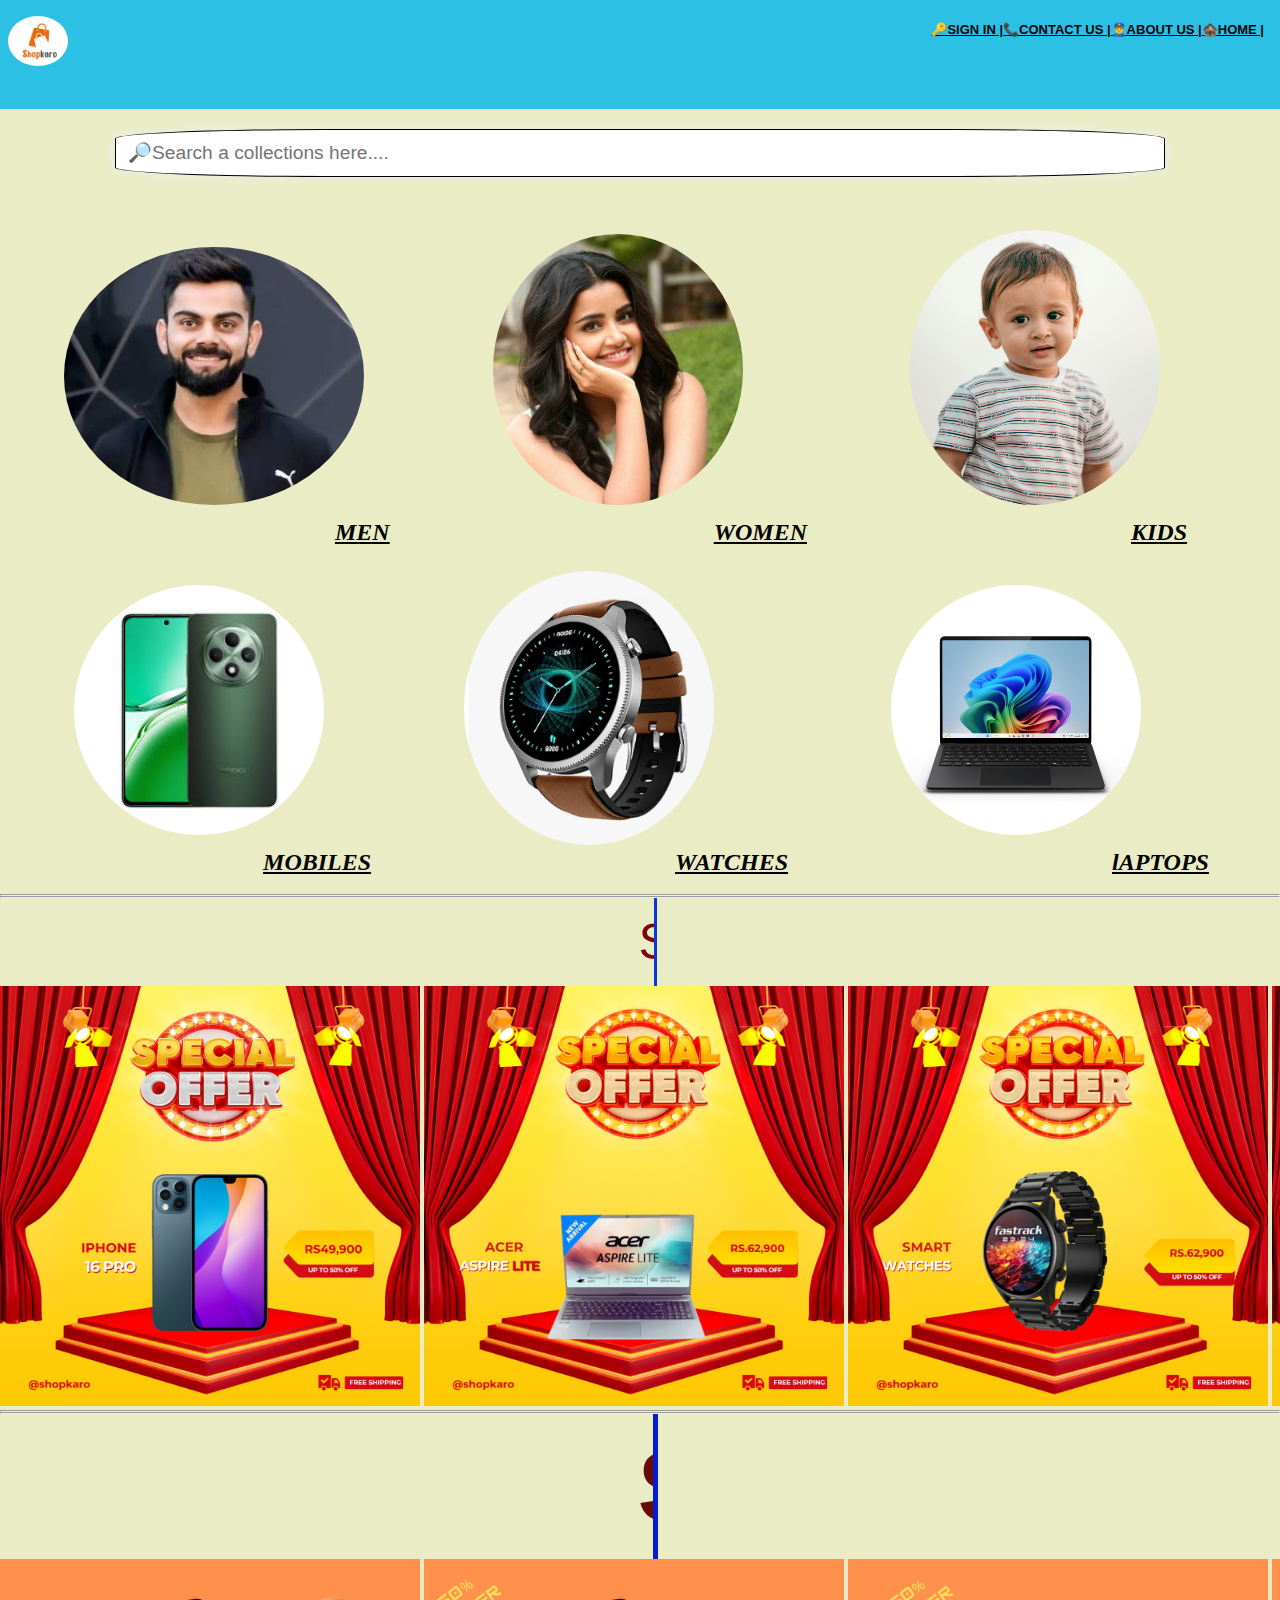
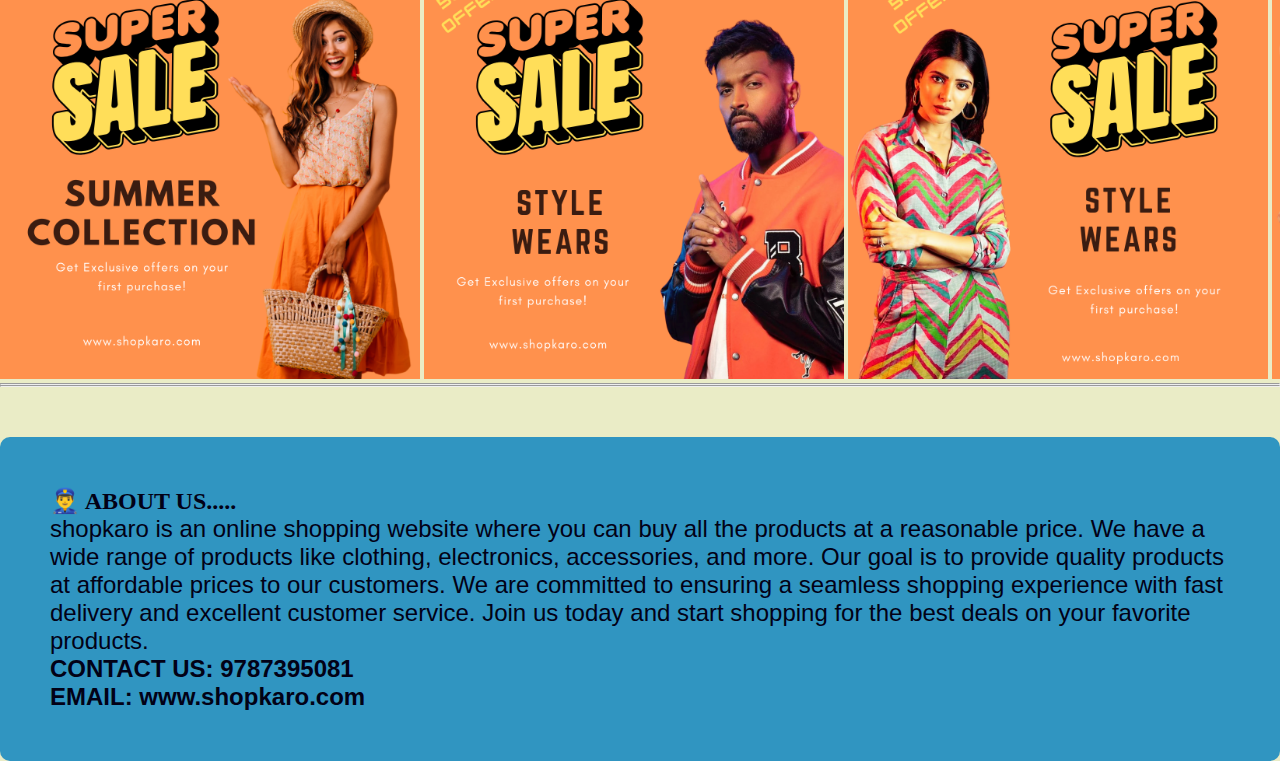
<file: index.html>
<!DOCTYPE html>
<meta lang="en">
<head>
    <meta charset="UTF-8">
    <meta name="viewport" content="width=device-width, initial-scale=1.0">
    <link rel="stylesheet" href="style.css">
</head>
<body class="bod">
      <div class="heads">
        <img class="logo"src="imgg.jpg" alt="logo" width="100px">
        <ul>
            <li class="liss"><a href="index.html">🏚️HOME  |</li></a>
            <li class="liss"><a href="#ab-css">👮‍♂️ABOUT US  |</a></li>
            <li class="liss"><a href="#contact">📞CONTACT US  |</a></li>
            <li class="liss"><a href="login.html">🔑SIGN IN   |</a></li>
        </ul>
        <div class="search">
            <center>
            <h1 id="tit"><span>S</span>
                <span>h</span>
                <span>o</span>
                <span>p</span>
                <span>k</span>
                <span>a</span>
                <span>r</span>
                <span>o</span>
              </h1>
            </center>
        
    </div>
</div>
</div>
<center>
     <input class="sear" placeholder="🔎Search a collections here....">
    </center>
    <div class="types">
        <center>
        <img class="dq" src="img1.jpg"alt="men image"><h2 class="men"><a href="men.html" style="color: rgb(0, 0, 0);">MEN</a></h2>
        <img class="sam" src="img2.jpg" alt="women image"><h2 class="women"><a href="women.html"style="color:black;">WOMEN</a></h2>
        <img class="kid"src="img3.jpg" alt="kids image"><h2 class="kids"><a href="kids.html"style="color:black;">KIDS</a></h2>
        <img class="mob" src="img6.jpg"alt="mobiles"><h2 class="mobs"><a href="mob.html" style="color: rgb(4, 4, 4);">MOBILES</a></h2>
        <img class="wat" src="img4.png"alt="watches"><h2 class="wats"><a href="wat.html" style="color: rgb(0, 0, 0);">WATCHES</a></h2>
        <img class="lap" src="img5.jpg"alt="laptops"><h2 class="laps"><a href="lap.html" style="color: rgb(0, 0, 0);">lAPTOPS</a></h2>
    </center>
    </div>
    <hr>
    <hr>
    <div class="ad">
        <center>
        <h1 id="quote">
            SUPER DHAMAKA OFFER! 
        </h1>
    </center>

 </div>
 <div class="scroll-wrap">
    <div class="scroll-cont">
    <img src="img7.png" width="420px" >
    <img src="img8.png" width="420px" >
    <img src="img9.png"  width="420px">
    <img src="img10.png"  width="420px">
    <img src="img11.png" width="420px">
    </div>
</div>
<hr>
<hr>
<center>
<div class="offer">
    <h1>
        SUPER SALE ! ..50% OFFER
    </h1>
</div>
</center>
<div class="scroll2">
    <div class="scroll3">
    <img src="img12.png" width="420px" >
    <img src="img13.png"width="420px" >
    <img src="img14.png" width="420px">
    <img src="img15.png"  width="420px">
    <img src="img16.png" width="420px">
    </div>
</div>
<hr>
<hr>
<div class="about">
    <h1 id="ab-css">👮‍♂️ ABOUT US.....</h1>
    <p id="p1">
        shopkaro is an online shopping website where you can buy all the products at a reasonable price. We have a wide range of products like clothing, electronics, accessories, and more. Our goal is to provide quality products at affordable prices to our customers. We are committed to ensuring a seamless shopping experience with fast delivery and excellent customer service. Join us today and start shopping for the best deals on your favorite products.
     <br>
    </p>
    <h1 id="contact">

        CONTACT US: 9787395081
        <br>
        EMAIL: www.shopkaro.com
    </h1>

</div>
        
</body>
</file>
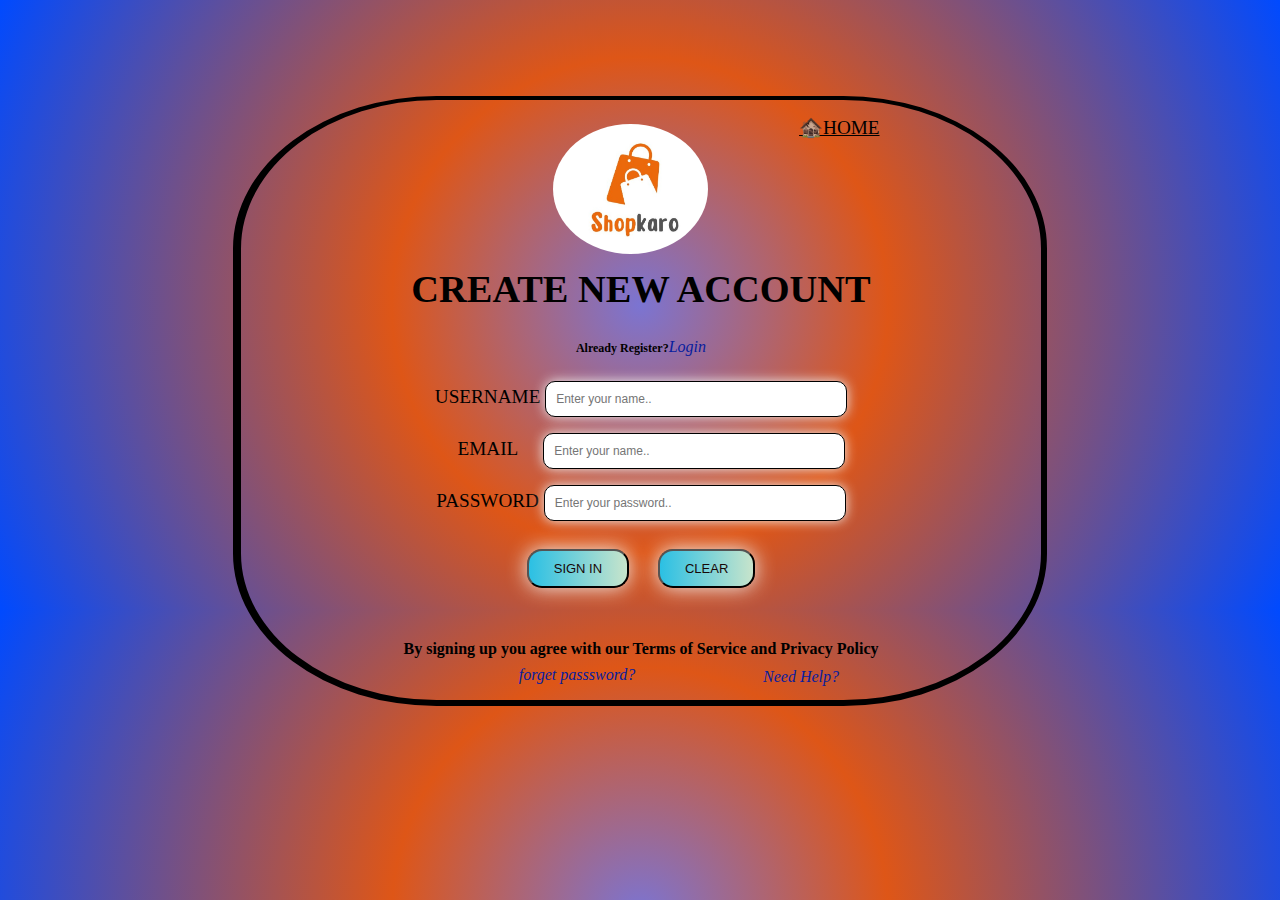
<file: login.html>
<!DOCTYPE html>
<head>
    <meta charset="UTF-8">
    <meta name="viewport" content="width=device-width, initial-scale=1.0">
    <link rel="stylesheet" href="style.css">
</head>
<body class="bod1">
    <center>
<div class="log">
    <img class="logo2"src="imgg.jpg" alt="logo" width="100px">
    <a class="lm"href="index.html">🏚️HOME</a>
   <h1 id="creat">CREATE NEW ACCOUNT</h1>
   <h2 id="reg">Already Register?<em>Login</em></h2>
    <form action="https://formspree.io/f/mwpvjvwo" method="post">
        <div class="sign-page">
        <label for="nam">USERNAME</label>
      <input  id="nam"placeholder="Enter your name.." required >
      </div>
      <div  class="sign-page">
        <label for="mail">EMAIL</label>
      <input  id="mail"placeholder="Enter your name.." required >
      </div>
      <div  class="sign-page">
        <label for="pass">PASSWORD</label>
      <input  id="pass" type="password" placeholder="Enter your password.." required >
      </div>
      <div >
        <button class="btn-grad"type="login">SIGN IN</button>
        <button class="btn-grad"type="reset">CLEAR</button>
      </div>
     
    </form>
    <h3 id="line1">By signing up you agree with our Terms of Service and Privacy Policy
    </h3>
    <h3 id="line"><em>forget passsword?</em></h3>
    <h5 id="line2"><em>Need Help?</em></h5>
</div>
</div>
</div>
</center>
</body>
</file>
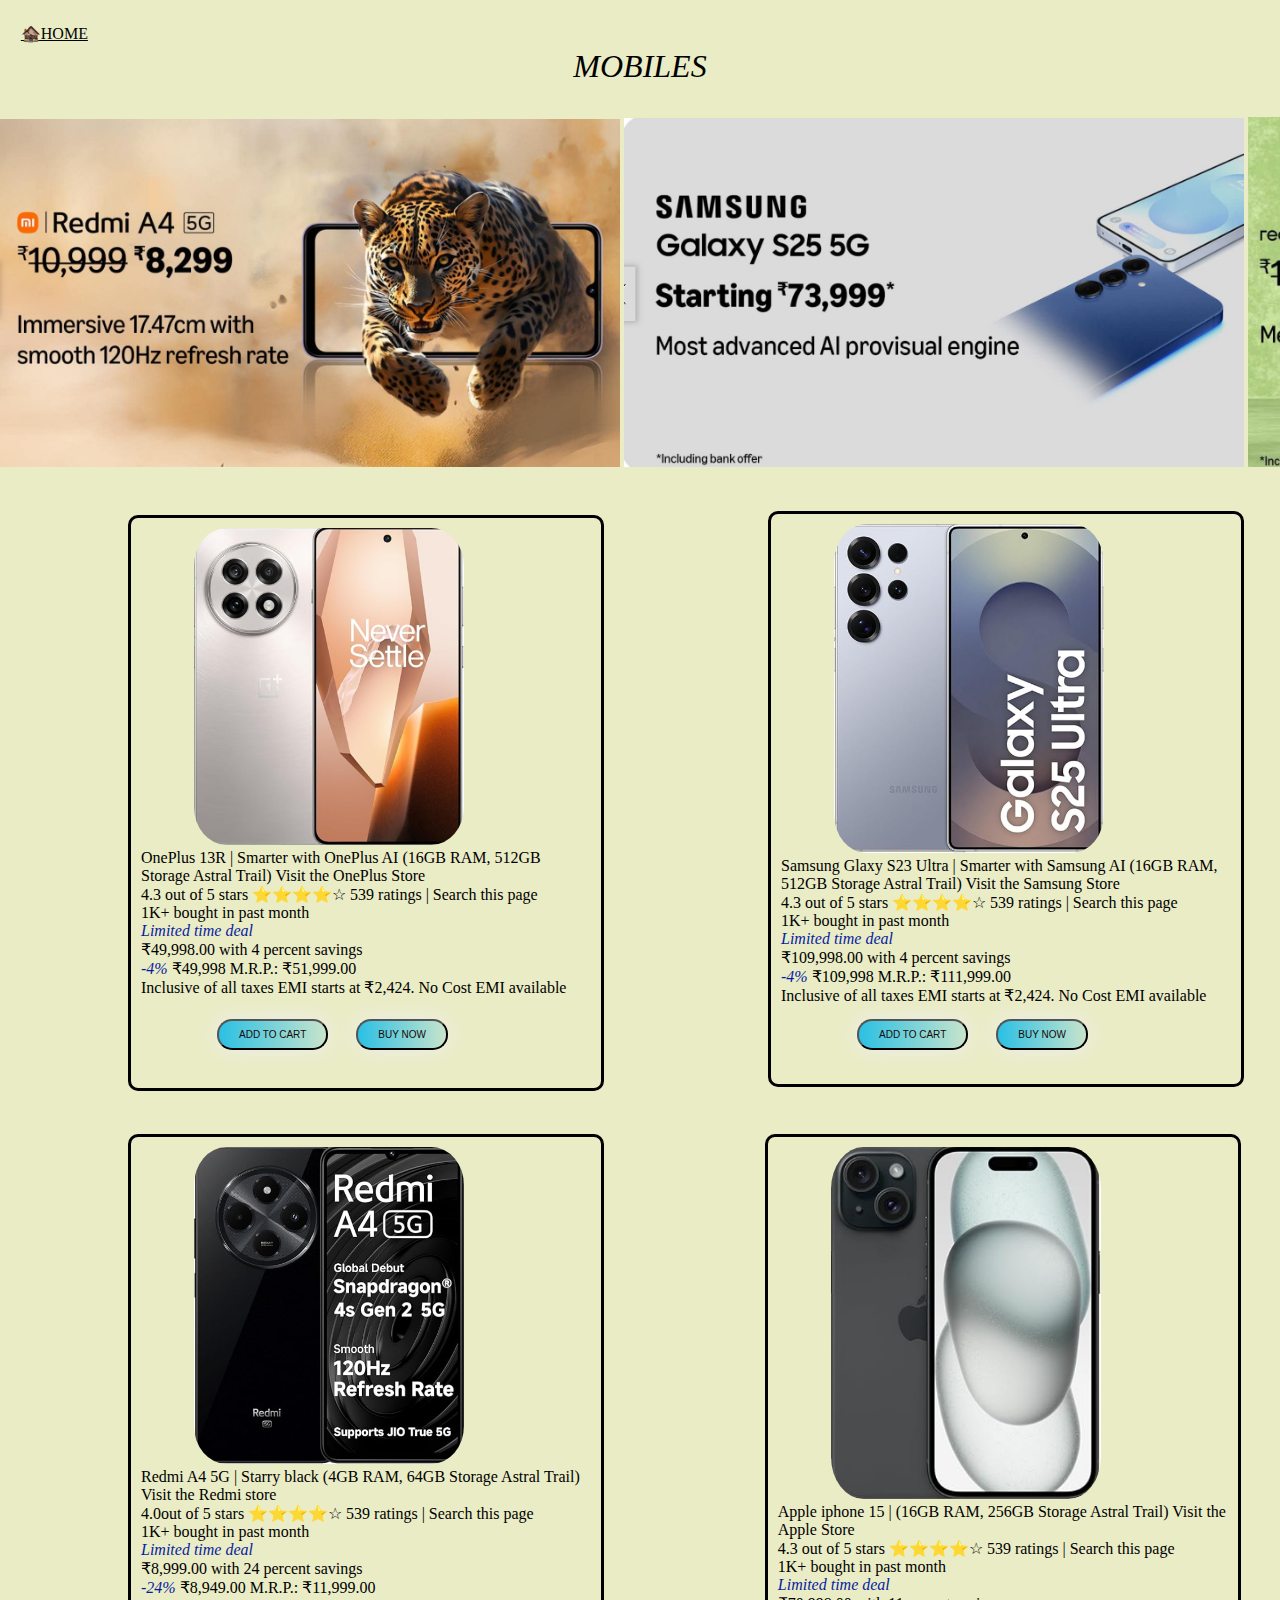
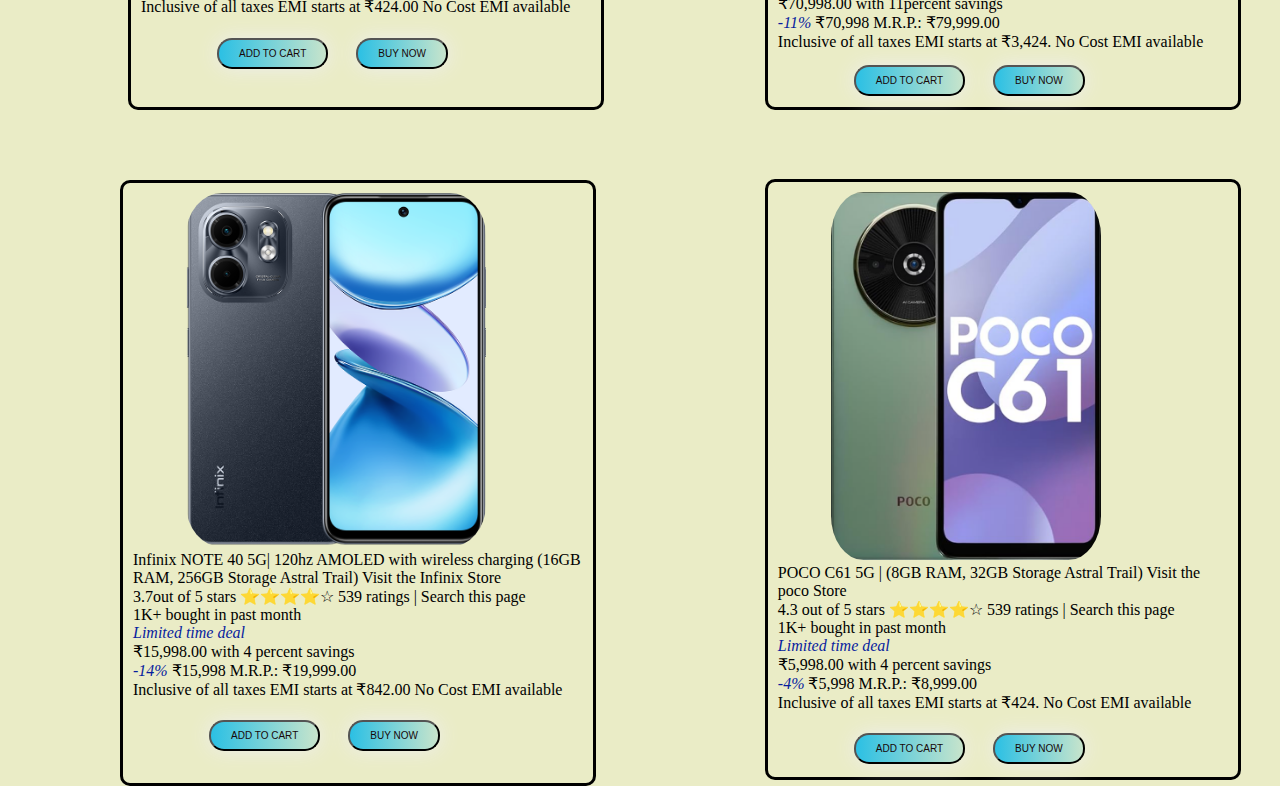
<file: mob.html>
<!DOCTYPE html>
<head>
    <meta charset="UTF-8">
    <meta name="viewport" content="width=device-width, initial-scale=1.0">
    <link rel="stylesheet" href="style.css">
</head>
<body class="bod2">
   
        <a  id="home_btn" href="index.html">🏚️HOME</a>
        <div>
        <center>
        <h1 class="mobile"> MOBILES
        </h1>
    </center>
    </div>
        <center>
            <div class="slide1">
                <img src="photo2.png" width="620px" >
                <img src="photo1.png" width="620px" >
                <img src="photo3.png"  width="620px">
                <img src="photo4.png" width="620px">
                </div>
            </div>
</center>
<div class="mob_items">
<div class="mob-col">
    <img id="img1" src="mobile1.png" width="300px">
    <p class="par">
OnePlus 13R | Smarter with OnePlus AI (16GB RAM, 512GB Storage Astral Trail)
Visit the OnePlus Store
<br>
4.3 out of 5 stars ⭐⭐⭐⭐☆ 539 ratings | Search this page
<br>
1K+ bought in past month
<br>
<em>Limited time deal</em>
<br>
₹49,998.00 with 4 percent savings
<br>
<em>-4% </em>₹49,998
M.R.P.: ₹51,999.00
<br>
Inclusive of all taxes
EMI starts at ₹2,424. No Cost EMI available
    </p>
    <div>
    <button class="btn-grad1">Add to Cart</button>
    <button class="btn-grad1">Buy now</button>
</div>
</div>
<div class="mob-col2">
 <img id="img2" src="mobile2.png" width="420px">
 <p class="par">
    Samsung Glaxy S23 Ultra | Smarter with Samsung AI (16GB RAM, 512GB Storage Astral Trail)
    Visit the Samsung Store
    <br>
    4.3 out of 5 stars ⭐⭐⭐⭐☆ 539 ratings | Search this page
    <br>
    1K+ bought in past month
    <br>
    <em>Limited time deal</em>
    <br>
    ₹109,998.00 with 4 percent savings
    <br>
    <em>-4% </em>₹109,998
    M.R.P.: ₹111,999.00
    <br>
    Inclusive of all taxes
    EMI starts at ₹2,424. No Cost EMI available
        </p>
        <div>
        <button class="btn-grad2">Add to Cart</button>
        <button class="btn-grad2">Buy now</button>
    </div>
    </div>
    <br>
    <div class="mob-col3">
        <img id="img2" src="mobile3.png" width="300px">
        <p class="par">
           Redmi A4 5G | Starry black (4GB RAM, 64GB Storage Astral Trail)
           Visit the Redmi store
           <br>
           4.0out of 5 stars ⭐⭐⭐⭐☆ 539 ratings | Search this page
           <br>
           1K+ bought in past month
           <br>
           <em>Limited time deal</em>
           <br>
           ₹8,999.00 with 24 percent savings
           <br>
           <em>-24% </em>₹8,949.00
           M.R.P.: ₹11,999.00
           <br>
           Inclusive of all taxes
           EMI starts at ₹424.00 No Cost EMI available
               </p>
               <div>
               <button class="btn-grad1">Add to Cart</button>
               <button class="btn-grad1">Buy now</button>
           </div>
           </div>
           <div class="mob-col4">
            <img id="img2" src="mobile4.png" width="300px">
            <p class="par">
               Apple iphone 15  |  (16GB RAM, 256GB Storage Astral Trail)
               Visit the Apple Store
               <br>
               4.3 out of 5 stars ⭐⭐⭐⭐☆ 539 ratings | Search this page
               <br>
               1K+ bought in past month
               <br>
               <em>Limited time deal</em>
               <br>
               ₹70,998.00 with 11percent savings
               <br>
               <em>-11% </em>₹70,998
               M.R.P.: ₹79,999.00
               <br>
               Inclusive of all taxes
               EMI starts at ₹3,424. No Cost EMI available
                   </p>
                   <div>
                   <button class="btn-grad2">Add to Cart</button>
                   <button class="btn-grad2">Buy now</button>
               </div>
               </div>
               <br>
               <div class="mob-col5">
                <img id="img5" src="mobile5.png" width="400px">
                <p class="par">
                   Infinix NOTE 40 5G| 120hz AMOLED with wireless charging (16GB RAM, 256GB Storage Astral Trail)
                   Visit the Infinix Store
                   <br>
                   3.7out of 5 stars ⭐⭐⭐⭐☆ 539 ratings | Search this page
                   <br>
                   1K+ bought in past month
                   <br>
                   <em>Limited time deal</em>
                   <br>
                   ₹15,998.00 with 4 percent savings
                   <br>
                   <em>-14% </em>₹15,998
                   M.R.P.: ₹19,999.00
                   <br>
                   Inclusive of all taxes
                   EMI starts at ₹842.00 No Cost EMI available
                       </p>
                       <div>
                       <button class="btn-grad1">Add to Cart</button>
                       <button class="btn-grad1">Buy now</button>
                   </div>
                </div>
                <div class="mob-col6">
                    <img id="img2" src="mobile7.png" width="300px">
                    <p class="par">
                       POCO C61 5G |  (8GB RAM, 32GB Storage Astral Trail)
                       Visit the poco Store
                       <br>
                       4.3 out of 5 stars ⭐⭐⭐⭐☆ 539 ratings | Search this page
                       <br>
                       1K+ bought in past month
                       <br>
                       <em>Limited time deal</em>
                       <br>
                       ₹5,998.00 with 4 percent savings
                       <br>
                       <em>-4% </em>₹5,998
                       M.R.P.: ₹8,999.00
                       <br>
                       Inclusive of all taxes
                       EMI starts at ₹424. No Cost EMI available
                           </p>
                           <div>
                           <button class="btn-grad1">Add to Cart</button>
                           <button class="btn-grad1">Buy now</button>
                       </div>
                       </div>
                    </div>
                </div>
</body>
</file>
<file: style.css>
*{
    margin:0;
    padding:0;
}
@media screen and(max-width:764px){
  .heads{
    font-size: medium;
    width: 100%;
  }
}
.heads{
    font-size: medium;
    width: 100%;
    margin-right: auto;
    padding: 0;
    padding-top:0;
    background-color:#2BC0E4;

}
.bod{
  background-color: #EAECC6;
  background-size: cover;
  background-position: center;

}
@media screen and(max-width:768px){
  .logo{
  width:60px;
  border-radius: 50%;
  height: auto;
  position:relative;
  top:1rem;
  left:0.5rem;
  }
}
.logo{
    width:60px;
    border-radius: 50%;
    height: auto;
    position:relative;
    top:1rem;
    left:0.5rem;
    transition:box-shadow 0.9s ease-in;
}
.logo:hover{
    box-shadow: 0 0 35px rgba(5, 78, 236, 0.8);
    cursor: pointer;
}
@media screen and(max-width:768px){
  .liss{
      font-size:10px;
      display: inline-block;
      position: relative;
      right:2rem;
      display:flex;
      flex-direction: row;
      justify-content: space-between;
  }
}
.liss{
    display:inline-block;
    color:#000404;
    position:relative;
    right:1rem;
    bottom:2rem;
    float:right;
    font-family: Arial, Helvetica, sans-serif;
    font-weight: bold;
    font-size:small;
    display:flex;
    flex-direction: row;
    justify-content: space-between;
    transition:transform 0.7s infinite ease-in;
}
a:hover{
    color: rgb(221, 230, 229);
    cursor:pointer;
    transform:scale(1);
}
a{
  color: #000404;
}
.sear{
  display: inline-block;
  font-size: larger;
  margin-top: 20px;
  padding: 12px; 
  position:relative;
  width:80%;
  border:0.8px solid black;
  border-radius:20%;
  animation: fadeIn 5s ease-in-out;
}
@keyframes fadeIn{
    from{
        opacity: 0.5;
    }
    to{
        opacity:0.8;
    }
}
.types{
    display:inline;
    padding:10px;  
    
}
.men{
    transition:box-shadow 0.6s ease-in;
    animation: pulse 2.5s infinite ease-in;
    display: inline-block;
    font-style: italic;
    position:relative;
    right:4rem;
}
@keyframes pulse {
    0% {
      transform: scale(0.3);
    }
    50% {
      transform: scale(1);
    }
    100% {
      transform: scale(0.5);
    }
  }
.men:hover{
  color:rgb(9, 9, 9);
    text-shadow: 0 0 25px rgba(219, 203, 221, 0.8);
    cursor: pointer;
}
.women{
    transition:box-shadow 0.6s ease-in;
    animation: pulse 2.5s infinite ease-in;
    display: inline-block;
    font-style: italic;
    position:relative;
    right:4rem;
}
@keyframes pulse {
    0% {
      transform: scale(0.5);
    }
    50% {
      transform: scale(1);
    }
    100% {
      transform: scale(0.8);
    }
  }
.women:hover{
  text-shadow: 0 0 25px rgba(231, 226, 231, 0.8);
    cursor: pointer;

}
.kids{
    transition:box-shadow 0.6s ease-in;
    animation: pulse 2.5s infinite ease-in;
    font-style: italic;
    display: inline-block;
    position:relative;
    right:4rem;
}
@keyframes pulse {
    0% {
      transform: scale(0.5);
    }
    50% {
      transform: scale(1);
    }
    100% {
      transform: scale(0.8);
    }
  }
.kids:hover{
  text-shadow: 0 0 25px rgba(226, 219, 227, 0.8);
    cursor: pointer;
}
.mobs{
    transition:box-shadow 0.6s ease-in;
    animation: pulse 2.5s infinite ease-in;
    font-style: italic;
    display: inline-block;
    position:relative;
    right:4rem;
}
@keyframes pulse {
    0% {
      transform: scale(0.5);
    }
    50% {
      transform: scale(1);
    }
    100% {
      transform: scale(0.8);
    }
  }
.mobs:hover{
  text-shadow: 0 0 25px rgba(218, 212, 219, 0.8);
    cursor: pointer;

}
.wats{
    transition:box-shadow 0.6s ease-in;
    font-style: italic;
    display: inline-block;
    animation: pulse 2.5s infinite ease-in;
    position:relative;
    right:4rem;
}
@keyframes pulse {
    0% {
      transform: scale(0.5);
    }
    50% {
      transform: scale(1);
    }
    100% {
      transform: scale(0.8);
    }
  }
.wats:hover{
  text-shadow: 0 0 25px rgba(221, 210, 223, 0.8);
    cursor: pointer;

}
.laps{
    transition:box-shadow 0.6s ease-in;
    font-style: italic;
    display: inline-block;
    animation: pulse 2.5s infinite ease-in;
    position:relative;
    right:4rem;
}
@keyframes pulse {
    0% {
      transform: scale(0.5);
    }
    50% {
      transform: scale(1);
    }
    100% {
      transform: scale(0.8);
    }
  }
.laps:hover{
  text-shadow: 0 0 25px rgba(210, 198, 212, 0.8);
    cursor: pointer;

}
.dq{
    padding:35px;
    object-fit: cover;
    border-radius: 50%;
    image-resolution: 4px;;
    width: 300px;
    height:auto;
    transition:box-shadow 0.6s ease-in;
}
.dq:hover{
    box-shadow:0 0 25px rgba(233, 26, 43, 0.8);
    cursor: pointer;
}
.sam{
    
    padding:35px;
    display:inline-block;
    object-fit: cover;
    border-radius: 50%;
    background-size: 30%;
    image-resolution: 4px;;
    width: 250px;
    height:auto;
    transition:box-shadow 0.6s ease-in;
 
}
.sam:hover{
    box-shadow: 0 0 25px rgba(197, 44, 5, 0.8);
    cursor: pointer;
}
.kid{
    
    padding:35px;
    display:inline-block;
    object-fit: cover;
    border-radius: 50%;
    background-size: 30%;
    image-resolution: 4px;;
    width: 250px;
    height:auto;
    transition:box-shadow 0.6s ease-in;
 
}
.kid:hover{
  box-shadow: 0 0 25px rgba(197, 44, 5, 0.8);
    cursor: pointer;
}
.mob{
    padding:35px;
    display:inline-block;
    object-fit: cover;
    border-radius: 50%;
    background-size: 30%;
    image-resolution: 4px;;
    position: relative;
    left:2rem;
    width: 250px;
    height:auto;
    transition:box-shadow 0.6s ease-in;
 
}
.mob:hover{
  box-shadow: 0 0 25px rgba(197, 44, 5, 0.8);
    cursor: pointer;
}
.wat{
    padding:25px;
    display:inline-block;
    object-fit: cover;
    border-radius: 60%;
    background-size: 40%;
    image-resolution: 4px;;
    width: 250px;
    height:auto;
    transition:box-shadow 0.6s ease-in;
 
}
.wat:hover{
  box-shadow: 0 0 25px rgba(197, 44, 5, 0.8);
    cursor: pointer;
}
.lap{
    
    padding:35px;
    display:inline-block;
    object-fit: cover;
    border-radius: 50%;
    background-size: 30%;
    image-resolution: 4px;;
    width: 250px;
    height:auto;
    transition:box-shadow 0.6s ease-in;
 
}
.lap:hover{
  box-shadow: 0 0 25px rgba(197, 44, 5, 0.8);
    cursor: pointer;
}
#tit{
  display:inline-block;
   font-family: 'Trebuchet MS', 'Lucida Sans Unicode', 'Lucida Grande', 'Lucida Sans', Arial, sans-serif;
   font-size: 3rem;
   font-weight:bold;
   position:relative;
   top:3rem;
   right:1.5rem;
   display:inline;
   animation:blink 2s infinite;
   animation-iteration-count: infinite;
   display: flex; 
   justify-content: center;
   align-items: center;
   transition:text-shadow 0.6s ease-in-out;
   animation: glowing-float 2s infinite ease-in-out;
}
@media screen and (max-width:768px){
  #tit{
    text-align:center;
    font-size: clamp(10px,8vw);
    justify-content:center;
    flex-direction:row;
    position:relative;
    top:3rem;
    left:1.3rem;
    }
}
#tit span {
    display: inline-block;
    animation: pop 2s ease-in-out;
    position:relative;
    bottom:3rem;
    left:11rem;
    opacity:0;
    animation-fill-mode: forwards;
  }
  #tit span:nth-child(1) {
    animation-delay: 1s;
  }
  #tit span:nth-child(2) {
    animation-delay: 2s;
  }
  #tit span:nth-child(3) {
    animation-delay: 3s;
  }
  #tit span:nth-child(4) {
    animation-delay: 4s;
  }
  #tit span:nth-child(5) {
    animation-delay: 5s;
  }
  #tit span:nth-child(6) {
    animation-delay: 6s;
  }
  #tit span:nth-child(7) {
    animation-delay: 7s;
  }
  #tit span:nth-child(8) {
    animation-delay: 8s;
  }
  #tit span:nth-child(9) {
    animation-delay: 9s;
  }
@keyframes blink{
    0%{opacity: 0.5;}
    50%{opacity: 0.8;}
    100%{opacity: 1;}
}
@keyframes pop{
    0% {
        transform: scale(0.5);
        opacity: 0.5;
      }
      50% {
        transform: scale(1);
        opacity: 0.8;
      }
      100% {
        transform: scale(0.8);
        opacity: 1;
      }
    }
    @keyframes glowing-float {
      0% {
        transform: translateY(0);
        text-shadow: 0 0 5px rgba(8, 14, 82, 0.493);
      }
      50% {
        transform: translateY(-10px);
        text-shadow: 0 0 20px rgb(1, 25, 34);
      }
      100% {
        transform: translateY(0);
        text-shadow: 0 0 5px rgba(12, 3, 61, 0.5);
      }
    }
    #tit:hover{
      color:rgb(53, 3, 84);
      cursor:pointer;
      text-shadow: #0a86d4;
}
#quote{
    font-family: Impact, Haettenschweiler, 'Arial Narrow Bold', sans-serif;
    font-weight: 200;
    color: rgb(126, 4, 8);
    font-size:50px;
    padding: 15px;
    white-space: nowrap;
    overflow: hidden;
    border-right: 3px solid rgb(7, 55, 229);
    width: 0;
    animation: typing 7s steps(30,end) forwards infinite,blink 2s infinite;
}
@keyframes typing{
    from{
        width:0;
    }
    to{
        width:100%;
    }
}
@keyframes blink{
    50%{border-color: transparent;}
}
.scroll-wrap{
    width:100%;
    overflow:hidden;
    white-space: nowrap;
    position: relative;
    image-resolution: 4px;
}
.scroll-cont{
    display: inline-block;
    white-space: nowrap;
    animation: scroll-horizontal 9s linear forwards infinite;
}
@keyframes scroll-horizontal{
    from{
        transform:translateX(100%);
    }
    to{
        transform:translateX(-100%);
    }
}
.offer{
  font-family: Impact, Haettenschweiler, 'Arial Narrow Bold', sans-serif;
  font-weight:bolder;
  color: rgb(104, 11, 11);
  font-size:50px;
  padding: 15px;
  white-space: nowrap;
  overflow: hidden;
  border-right: 5px solid rgb(6, 26, 207);
  width: 0;
  animation: typing 4s steps(30,end) forwards infinite,blink 2s infinite;
}
@keyframes typing{
  from{
      width:0;
  }
  to{
      width:100%;
  }
}
@keyframes blink{
  50%{border-color: transparent;}
}
.scroll2{
  width:100%;
  overflow:hidden;
  white-space: nowrap;
  position: relative;
  image-resolution: 4px;
}
.scroll3{
  display: inline-block;
  white-space: nowrap;
  animation: scroll-horizontal 9s linear forwards infinite;
}
@keyframes scroll-horizontal{
  from{
      transform:translateX(100%);
  }
  to{
      transform:translateX(-100%);
  }
}
.about{
    font-family:'Franklin Gothic Medium', 'Arial Narrow', Arial, sans-serif;
    font-size: larger;
    font-weight: 200;
    background-color: rgb(48, 149, 193);
    color: rgb(2, 1, 22);
    margin-top: 50px;
    padding: 50px;
    border-radius:10px;
    box-sizing: content-box;
    display: inline-block;
}
#ab-css{
    font-family: 'Times New Roman', Times, serif;
    font-size: x-large;
    text-align: left;
}
#p1{
  font-family:'Gill Sans', 'Gill Sans MT', Calibri, 'Trebuchet MS', sans-serif;
  font-size: x-large;
  transition: text-shadow 0.7s ease-in;
}
#p1:hover{
  color:rgb(255, 255, 255);
  cursor:pointer;
  text-shadow: 0 0 25px rgba(14, 134, 138, 0.8);
}
#contact{
  font-family:'Gill Sans', 'Gill Sans MT', Calibri, 'Trebuchet MS', sans-serif;
  font-size: x-large;
  transition: text-shadow 0.7s ease-in;
}
#contact:hover{
  color:rgb(196, 12, 12);
  cursor:pointer;
  text-shadow: 0 0 25px rgba(16, 15, 15, 0.8);
}
.bod1{
  background:radial-gradient(circle, rgba(123,116,210,1) 0%, rgba(222,86,23,1) 35%, rgba(0,74,255,1) 100%);
}

  .bod1{
     flex-direction: column;
     align-items:center;
     width:100;
     text-align: center;
  }
#creat{
    position: relative;
    top:2rem;
    animation:blink 1s infinite;
    transition: text-shadow 0.7s ease-in;
}
@keyframes blink{
  0%{opacity:0.5;}
  50%{opacity:1;}
  100%{opacity:0.8;}
}
#creat:hover{
  color:rgb(250, 242, 237);
  cursor:pointer;
  text-shadow:0 0 25px rgb(9, 221, 221)
}
.logo2{
  width: 155px;
  background-position: relative;
  border-radius: 50%;
  position: relative;
  left:2rem;
  top:1.5rem;
  height: auto;
  object-fit: cover;
  animation:blink 3s infinite;
  transition:box-shadow 0.9s ease-in;
  animation:glowing-float 1s infinite ease-in-out;
}
@keyframes blink{
  0%{opacity: 0.5;}
  50%{opacity:0.8;}
  100%{opacity:1;}
}
@keyframes glowing-float {
  0% {
    transform: translateY(0);
    text-shadow: 0 0 5px rgba(8, 14, 82, 0.493);
  }
  50% {
    transform: translateY(-10px);
    text-shadow: 0 0 20px rgb(1, 25, 34);
  }
  100% {
    transform: translateY(0);
    text-shadow: 0 0 5px rgba(12, 3, 61, 0.5);
  }
}
.logo2:hover{
  box-shadow: 0 0 35px rgba(12, 72, 239, 0.8);
  cursor: pointer;
}
@media screen and(max-width:768px){
  .lm{
    position: relative;
    left:7.4rem;
    bottom:6rem;
  }

}
.lm{
  position: relative;
  left:7.4rem;
  bottom:6rem;
  color: black;
  animation:blink 1s infinite;
}
@keyframes blink{
  0%{opacity: 0.5;}
  50%{opacity:0.8;}
  100%{opacity:1;}
}
.log{
  width:800px;
  height:600px;
    font-size: larger;
    background: transparent;
    border:3px solid black;
    border-width: 4px 6px 6px 8px;
    overflow: hidden;
    position: relative;
    top:6rem;
    border-radius: 25%;
    font-weight: 200;
    justify-content: center;
    transition:box-shadow 0.5s ease-in;
}
.log:hover{
    box-shadow:0 0 50px rgb(9, 221, 214);
    cursor:grab;
}
@media screen and(max-width:764px){
  .log{
    width:800px;
    height:600px;
      font-size: larger;
      border:3px solid black;
      border-width: 4px 6px 6px 8px;
      overflow: hidden;
      position: relative;
      top:6rem;
      border-radius: 25%;
      font-weight: 200;
      justify-content: center;
}
  
}
#mail{
  position:relative;
  left:1.3rem;
}
.sign-page{
      position:relative;
      top:5rem;
      margin-bottom: 1rem;
}
input{
     transition: box-shadow 2s infinite ease-in;
}
input:hover{
    box-shadow: 0 0 6px dodgerblue;
    cursor:pointer;
}
#line1{
  font-family:'Times New Roman', Times, serif;
  font-size: medium;
    position:relative;
    top:7.5rem;
}
#line{
  position:relative;
  top:8rem;
  right:4rem;
  font-family: 'Times New Roman', Times, serif;
  font-size: medium;
}
#line2{
  position: relative;
  left:10rem;
  top:7rem;
}
#reg{
  display:inline-block;
  font-size:12px;
   color:black;
   position:relative;
   top:3.5rem;
}
em{
  font-style: italic;
  font-weight: 200;
  font-size: medium;
  color: rgb(7, 29, 158);
}
.log1{
  display: inline-block;
  font-size:medium;
  width: 100%;
  position: relative;
  top: 8rem;
}
input{
  font-size: 12px;
  width:35%;
  border:1px solid black;
  border-radius:10px;
  padding: 10px;
  gap:4px;
  transition:box-shadow 0.6s infinite ease-in;
  box-shadow: 0 0 12px #eee;
  
}
input:hover{
  background-position:right center;
  background-color:rgba(157, 206, 223, 0.7);
  box-shadow: rgb(126, 174, 184);
  text-decoration: none;
}
  .btn-grad {
    position:relative;
    display:flex;
    background: linear-gradient(to right, #2BC0E4 0%, #EAECC6  61%, #e9220f  100%);
     top:5rem;
     margin: 12px;
     padding: 10px 25px;
     text-align: center;
     text-transform: uppercase;
     transition: 0.7s;
     background-size: 200% auto;
     color: rgb(24, 8, 8);            
     box-shadow: 0 0 20px #eee;
     font-size:small;
     font-style: bold;
     border-radius: 15px;
     display: inline-block;
   }
   .btn-grad:hover {
     background-position: right center;
     color: #fff;
     cursor:pointer;
     text-decoration: none;
   }
.bod2{
  background-color: #EAECC6;
}
@media screen and(max-width:768px){
  .mobile{
     position: absolute;
     justify-content: center;
  }
}
.mobile{
    position:relative;
    top:3rem;
    display: block;
    font-size: xx-large;
    font-weight: 300;
    font-style: oblique;
    animation:blink 2s infinite;
}
@keyframes blink{
    0% { opacity: 0.5; }
    50% { opacity: 1; }
    100% { opacity: 0.5; }
  }
  .mobile:hover{
    color:rgb(4, 26, 193);
    cursor:pointer;
  }
  .slide1{
    width:100%;
    position: relative;
    top:5rem;
    white-space: nowrap;
    position: relative;
    image-resolution: 4px;
    white-space: nowrap;
    animation: scroll 9s linear forwards infinite;
}
@keyframes scroll{
    from{
        transform:translateX(100%);
    }
    to{
        transform:translateX(-100%);
    }
}
@media screen and(max-width:764px){
  .mob_items{
    position: absolute;
    justify-content:center;
    display:flex;
    display: grid;
    grid-template-rows: repeat(6,1fr);

  }
}
.mob-col{
  position:relative;
  left:8rem;
  top:7rem;
  display:inline-block;
  gap:3rem;
  width:450px;
  height: 550px;
  border:3px solid black;
  border:4px 8px 4px 8px;
 border-radius:10px ;
 padding: 10px;
 transition:box-shadow 2s infinite ease-in-out;
}
.mob-col:hover{
 box-shadow:0 0 38px #002d75 ;
 cursor:pointer;
 transform:skew(-2deg,-2deg);
}

.mob-col2{
  position:relative;
  display:inline-block;
  left:18rem;
  top:7.5rem;
  gap:3rem;
  width:450px;
  height:550px;
  border:3px solid black;
  border:5px 10px 5px 10px;
 border-radius:10px ;
 padding: 10px; 
 transition:box-shadow 2s infinite ease-in-out;

}
.mob-col2:hover{
  box-shadow:0 0 38px #002d75 ;
  cursor:pointer;
  transform:skew(-2deg,-2deg);
 }
.mob-col3{
  position:relative;
  display:inline-block;
  left:8rem;
  top:7.5rem;
  gap:3rem;
  width:450px;
  height:550px;
  border:3px solid black;
  border:5px 10px 5px 10px;
 border-radius:10px ;
 padding: 10px;
 transition:box-shadow 2s infinite ease-in-out;
}
.mob-col3:hover{
  box-shadow:0 0 38px #002d75 ;
  cursor:pointer;
  transform:skew(-2deg,-2deg);
 }
.mob-col4{
  position:relative;
  display:inline-block;
  left:17.8rem;
  top:9.7rem;
  gap:3rem;
  width:450px;
  height:550px;
  border:3px solid black;
  border:4px 8.2px 4px 8.2px;
 border-radius:10px ;
 padding: 10px;
 transition:box-shadow 2s infinite ease-in-out;
}
.mob-col4:hover{
  box-shadow:0 0 38px #002d75 ;
  cursor:pointer;
  transform:skew(-2deg,-2deg);
 }
.mob-col5{
  position:relative;
  display:inline-block;
  left:7.5rem;
  top:11rem;
  gap:3rem;
  width:450px;
  height:580px;
  border:3px solid black;
  border:4px 8.5px 4px 8.5px;
 border-radius:10px ;
 padding: 10px;
}
.mob-col5:hover{
  box-shadow:0 0 38px #002d75 ;
  cursor:pointer;
  transform:skew(-2deg,-2deg);
 }
.mob-col6{
  position:relative;
  display:inline-block;
  left:17.8rem;
  top:11.8rem;
  gap:3rem;
  width:450px;
  border:3px solid black;
  border:4px 8.5px 4px 8.5px;
 border-radius:10px ;
 padding: 10px;
}
.mob-col6:hover{
  box-shadow:0 0 38px #002d75 ;
  cursor:pointer;
  transform:skew(-2deg,-2deg);
 }

#img1{
  position:relative;
  left:3.3rem;
  border-radius:12%;
  width:270px;
  transition:box-shadow 2s infinite ease-in;
}
#img1:hover{
   box-shadow:0 0 28px rgb(1, 1, 3);
   transform:scale(0.6);
   cursor:pointer;

}
#img2{
  position:relative;
  left:3.3rem;
  width:270px;
  border-radius:12%;
  transition:box-shadow 2s infinite ease-in;
}
#img2:hover{
   box-shadow:0 0 28px rgb(0, 0, 0);
   transform:scale(0.6);
   cursor:pointer;

}
#img3{
  position:relative;
  left:3.3rem;
  width:270px;
  border-radius:12%;
  transition:box-shadow 2s infinite ease-in;
}
#img3:hover{
   box-shadow:0 0 28px rgb(0, 0, 0);
  transform:scale(0.6);
  cursor:pointer;

}
#img4{
  position:relative;
  left:3.3rem;
  width:200px;
  height: 100px;
  border-radius:12%;
  transition:box-shadow 2s infinite ease-in;
}
#img4:hover{
   box-shadow:0 0 28px rgb(0, 0, 0);
   cursor:pointer;
   transform:scale(0.6);

}
#img6{
  position:relative;
  left:3.3rem;
  width:270px;
  border-radius:12%;
  transition:box-shadow 2s infinite ease-in;
}
#img6:hover{
   box-shadow:0 0 28px rgb(0, 0, 0);
   cursor:pointer;
   transform:scale(0.6);

}
#img5{
  position:relative;
  left:3.3rem;
  width:300px;
  border-radius:12%;
  transition:box-shadow 2s infinite ease-in;
}
#img5:hover{
   box-shadow:0 0 28px rgb(0, 0, 0);
   transform:scale(0.6);
   cursor:pointer;
}
.par{
  font-size: medium;
  font-family:Cambria, Cochin, Georgia, Times, 'Times New Roman', serif;
}
.btn-grad1{
  position:relative;
  display:flex;
  background: linear-gradient(to right, #2BC0E4 0%, #EAECC6  61%, #e9220f  100%);
   top:0.6rem;
   left:4rem;
   margin: 12px;
   padding: 8px 20px;
   text-align: center;
   text-transform: uppercase;
   transition: 0.7s;
   background-size: 200% auto;
   color: rgb(24, 8, 8);            
   box-shadow: 0 0 20px #eee;
   font-size:10px;
   font-style: bold;
   border-radius: 15px;
   display: inline-block;
 }
 .btn-grad1:hover {
   background-position: right center;
   color: #fff;
   cursor:pointer;
   text-decoration: none;
 }
 .btn-grad2{
  position:relative;
  display:flex;
  background: linear-gradient(to right, #2BC0E4 0%, #EAECC6  61%, #e9220f  100%);
   top:0.1rem;
   margin: 12px;
   left:4rem;
   padding: 8px 20px;
   text-align: center;
   text-transform: uppercase;
   transition: 0.7s;
   background-size: 200% auto;
   color: rgb(24, 8, 8);            
   box-shadow: 0 0 20px #eee;
   font-size:10px;
   font-style: bold;
   border-radius: 15px;
   display: inline-block;
 }
 .btn-grad2:hover {
   background-position: right center;
   color: #fff;
   cursor:pointer;
   text-decoration: none;
 }
#home_btn{
  position: absolute;
  top:1.5rem;
  left:1.3rem;
  transition: transform 0.8s infinite ease-in;
}
#home_btn:hover{
    color: #e9220f;
    transform:scale(1.5)
}
</file>
